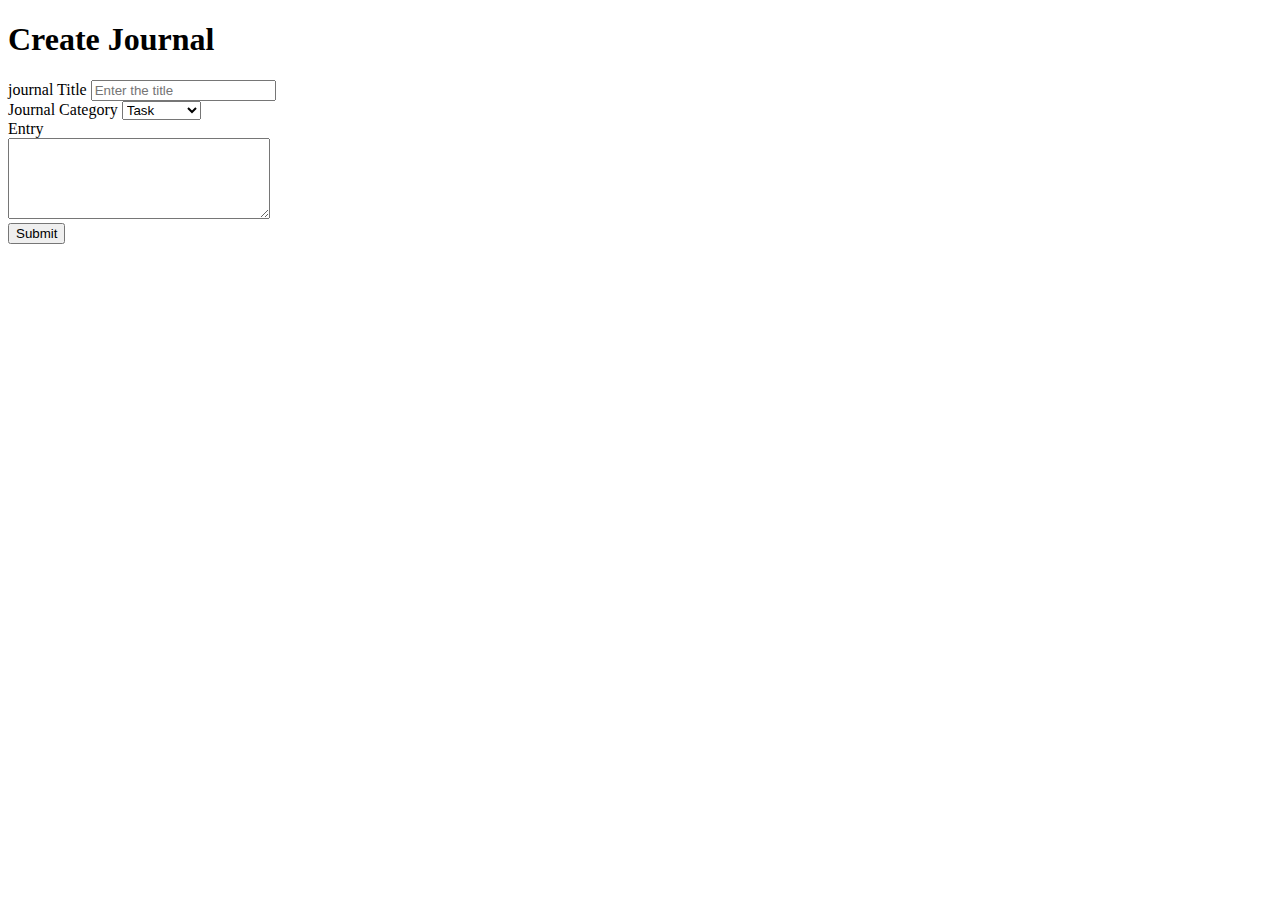
<file: create-journals.html>
<!DOCTYPE html>
<html lang="en">
<head>
    <meta charset="UTF-8">
    <meta name="viewport" content="width=device-width, initial-scale=1.0">
    <title>Create Journals</title>
</head>
<body>
    <h1>Create Journal</h1>
<form action="/api/v1/journals" method="post">

    <label for="main-title">journal Title</label>
     <input id="main-title"  type="text" name="title" placeholder="Enter the title" required>

     <br>

      <label for="Journal-catagory">Journal Category </label>
     <select name="Catagory" id="Journal-catagory" required>
       <option value="task">Task</option>
       <option value="note">Note</option>
       <option value="idea">Idea</option>
       <option value="habit">Habit</option>
       <option value="goal">Goal</option>
       <option value="reading">Reading</option>
       <option value="romantic">Romantic</option>
       <option value="action">Action</option>
 
       </select>
       <br>

      <label for="Journal-entry">Entry</label> <br>
     <textarea id="Journal-entry" name="Entry" rows="5" cols="30" required></textarea>
      
      <br>
      <button type="submit">Submit</button>


    </form>
    
</body>
</html>
</file>
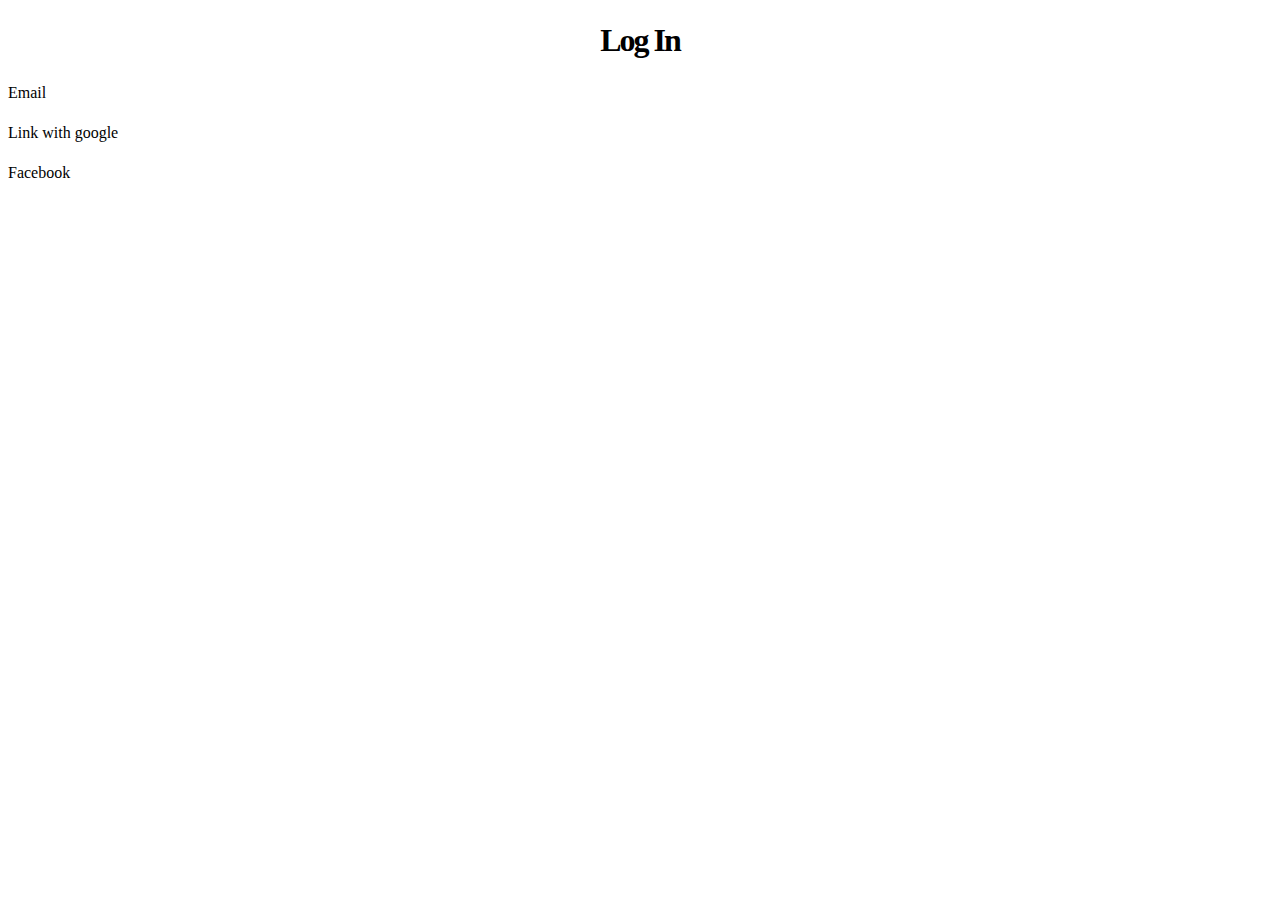
<file: login.html>
<!DOCTYPE html>
<html lang="en">
<head>
    <meta charset="UTF-8">
    <meta name="viewport" content="width=device-width, initial-scale=1.0">
    <link rel="stylesheet" href="app.css">
    <title>Document</title>
</head>
<body>
    <h1>Log In </h1>
    <p>Email</p>
    <p>Link with google</p>
    <p>Facebook</p>
    
</body>
</html>
</file>
<file: app.css>
/* 
------------------TYPOGRAPHY------------------
   Font size 
   12px / 16px / 20px / 24px / 32px / 40px / 48px / 64px

   Font weight
   400/700

   line heighs
   1.2/1.5

   letter spacing
   0/-2px

   font family
   poppins/ sans-serif

   ------------------COLOR------------------
 PRIMARY

Base: #339afe (Sky Blue)
Tint: #d0ebff (Arctic)
Shade: #1c7ed6 (Deep Sea)

SECONDARY

Base: #9775fa (Lavendar)
Tint: #e5dbff (Moonligh Iris)
Shade: #7048e8 (Velvet Night)


TERTIARY

Base: #ff922b (Pumpkin)
Tint: #ffe8cc (Dawn)
Shade: #176707 (Lava)

GREY

Base: #495857 (Slate>
Tint: #f1f3f5 (Pebble)
Shade: #212259

*/



h1{
    font-weight: 700;
    text-align: center;
    line-height: 1.2;
    letter-spacing:-2px ;
}
h2{
    font-weight: 700;url(app.css);
    text-align: center;
    line-height: 1.2;
    letter-spacing:-2px ;
}
h3{
    font-weight: 700;
    text-align: left;
    line-height:1.2;
    letter-spacing :-2px ;
}
p{
    font-weight:400;
    line-height: 1.5;
    
}
a{
    text-decoration: none;
    line-height: 1.5;
}
</file>
